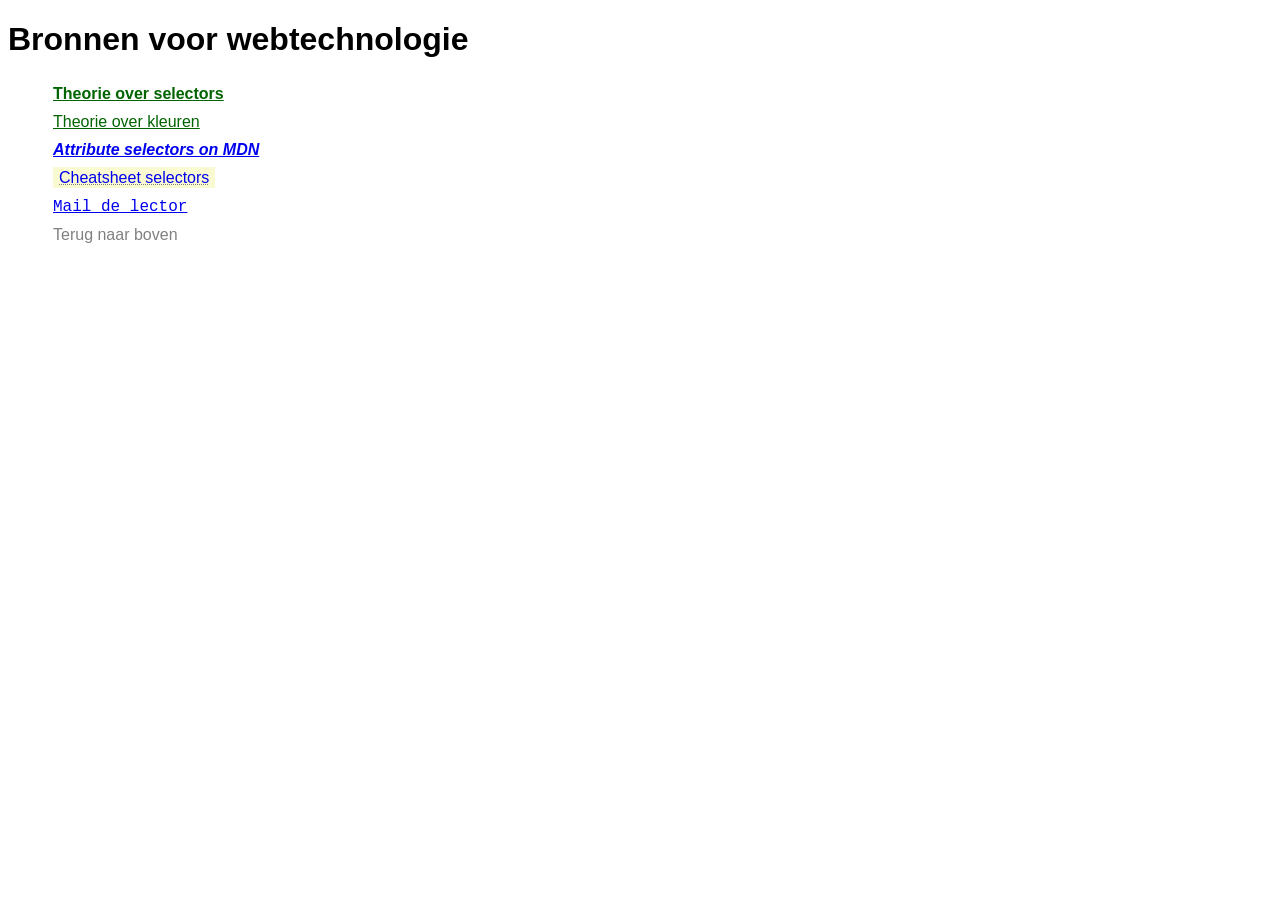
<file: attribute-selectors/index.html>
<!DOCTYPE html>
<html lang="nl-BE">
	<head>
		<meta charset="UTF-8">
		<meta name="viewport" content="width=device-width, initial-scale=1.0">
		<title>attribute-selectors</title>
		<link rel="stylesheet" href="./css/style.css">
	</head>
	<body>
		<main id="bronnen">
			<h1>Bronnen voor webtechnologie</h1>
			<ul>
				<li><a href="https://webtechnologie.programmeren-ap.be/css/selectors/basis-selectors" target="_blank">Theorie over selectors</a></li>
				<li><a href="https://webtechnologie.programmeren-ap.be/css/basis/kleur">Theorie over kleuren</a></li>
				<li><a href="https://developer.mozilla.org/en-US/docs/Web/CSS/Reference/Selectors/Attribute_selectors" lang="en" target="_blank">Attribute selectors on MDN</a></li>
				<li><a href="cheatsheet.pdf" title="PDF van 2 pagina's">Cheatsheet selectors</a></li>
				<li><a href="mailto:lector@ap.be">Mail de lector</a></li>
				<li><a href="#bronnen">Terug naar boven</a></li>
			</ul>
		</main>
	</body>
</html>
</file>
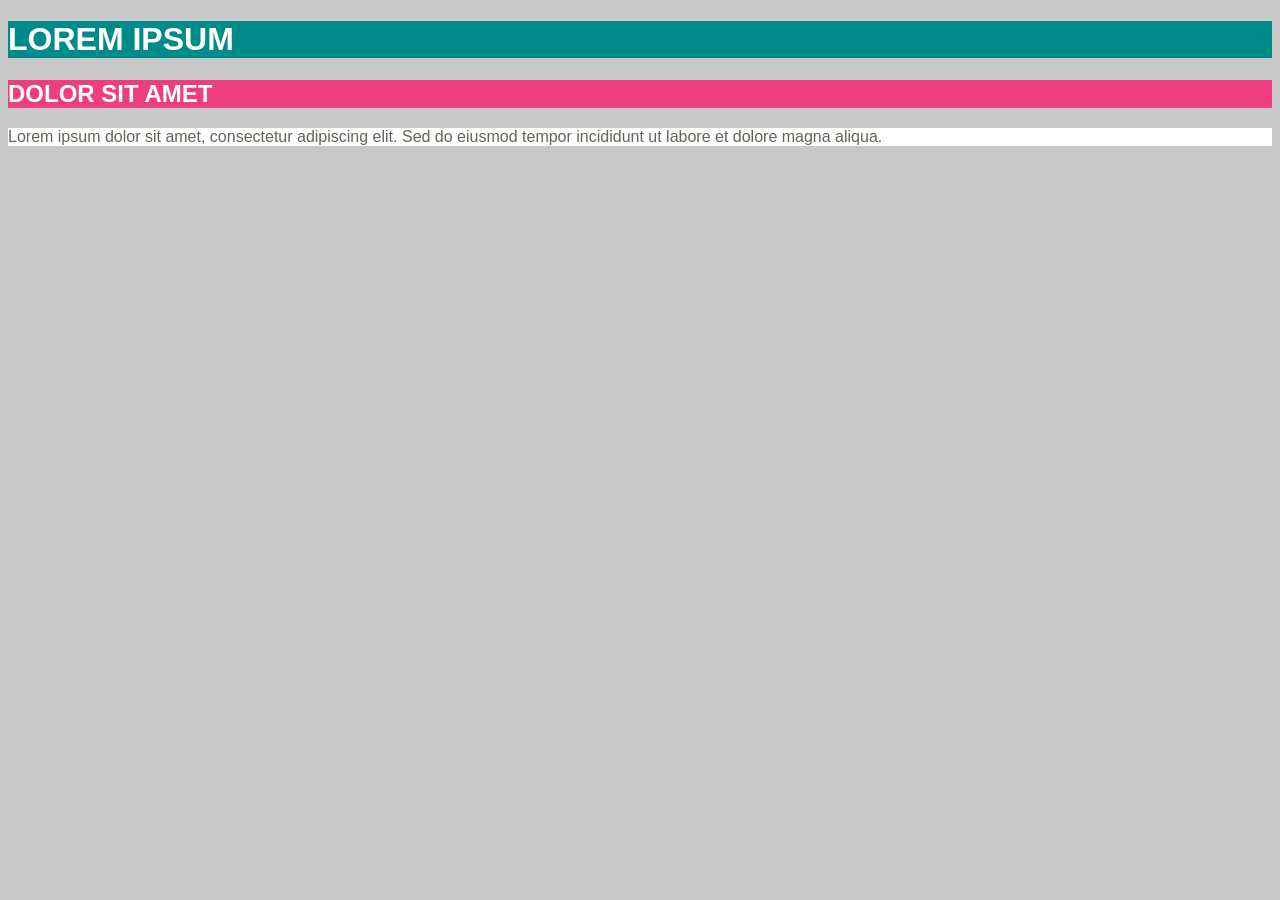
<file: background/index.html>
<!DOCTYPE html>
<html lang="nl">
<head>
    <meta charset="UTF-8">
    <meta name="viewport" content="width=device-width, initial-scale=1.0">
    <title>Labo 3 - Background</title>
    <link rel="stylesheet" href="css/style.css">
</head>
<body>
    <main>
        <h1>Lorem ipsum</h1>
        <h2>Dolor sit amet</h2>
        <p>Lorem ipsum dolor sit amet, consectetur adipiscing elit. Sed do eiusmod tempor incididunt ut labore et dolore magna aliqua.</p>
    </main>
</body>
</html>
</file>
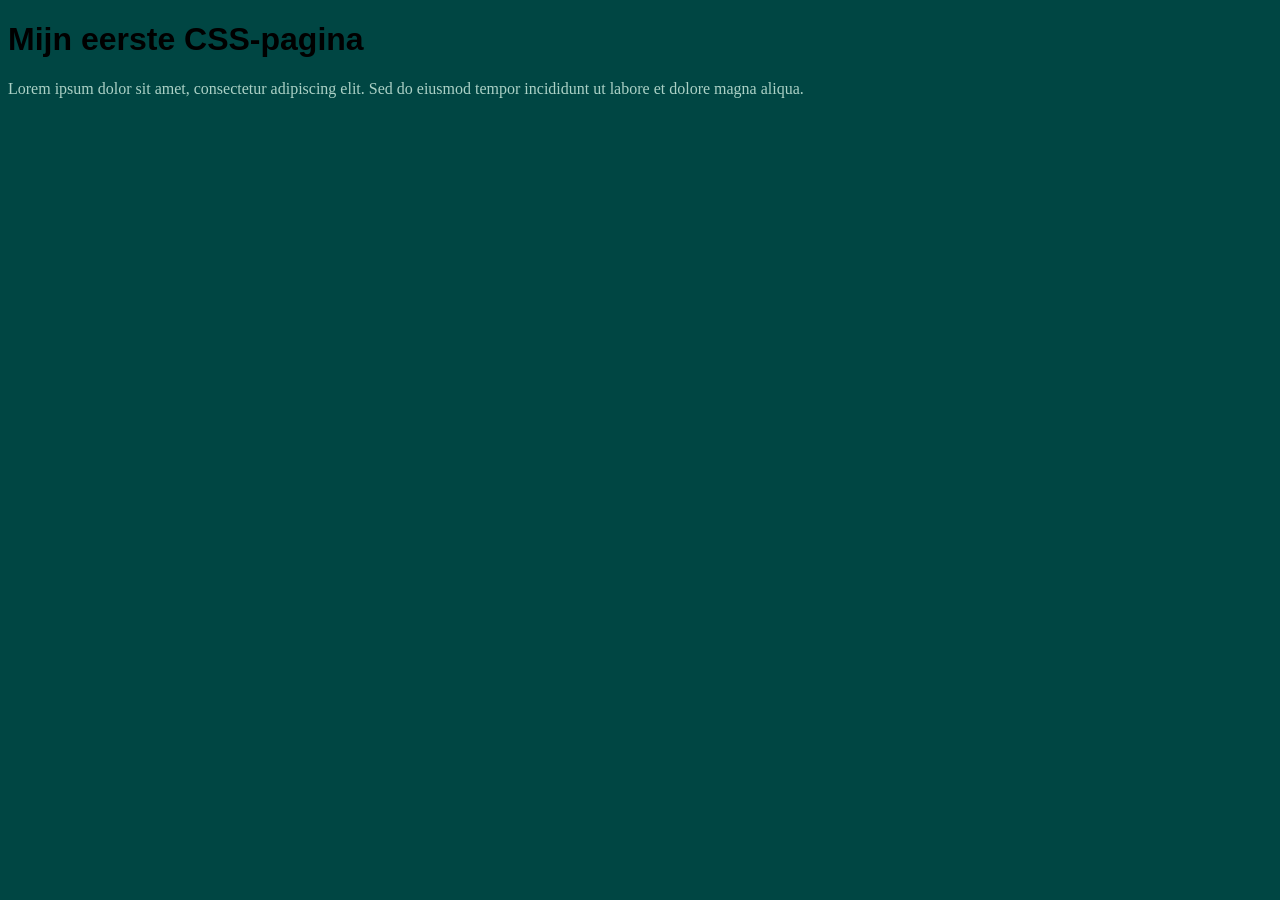
<file: color/index.html>
<!DOCTYPE html>
<html lang="nl">
<head>
    <meta charset="UTF-8">
    <meta name="viewport" content="width=device-width, initial-scale=1.0">
    <title>Labo 3 - Color</title>
    <link rel="stylesheet" href="css/style.css">
</head>
<body>
    <h1>Mijn eerste CSS-pagina</h1>
    <p>Lorem ipsum dolor sit amet, consectetur adipiscing elit. Sed do eiusmod tempor incididunt ut labore et dolore magna aliqua.</p>
</body>
</html>
</file>
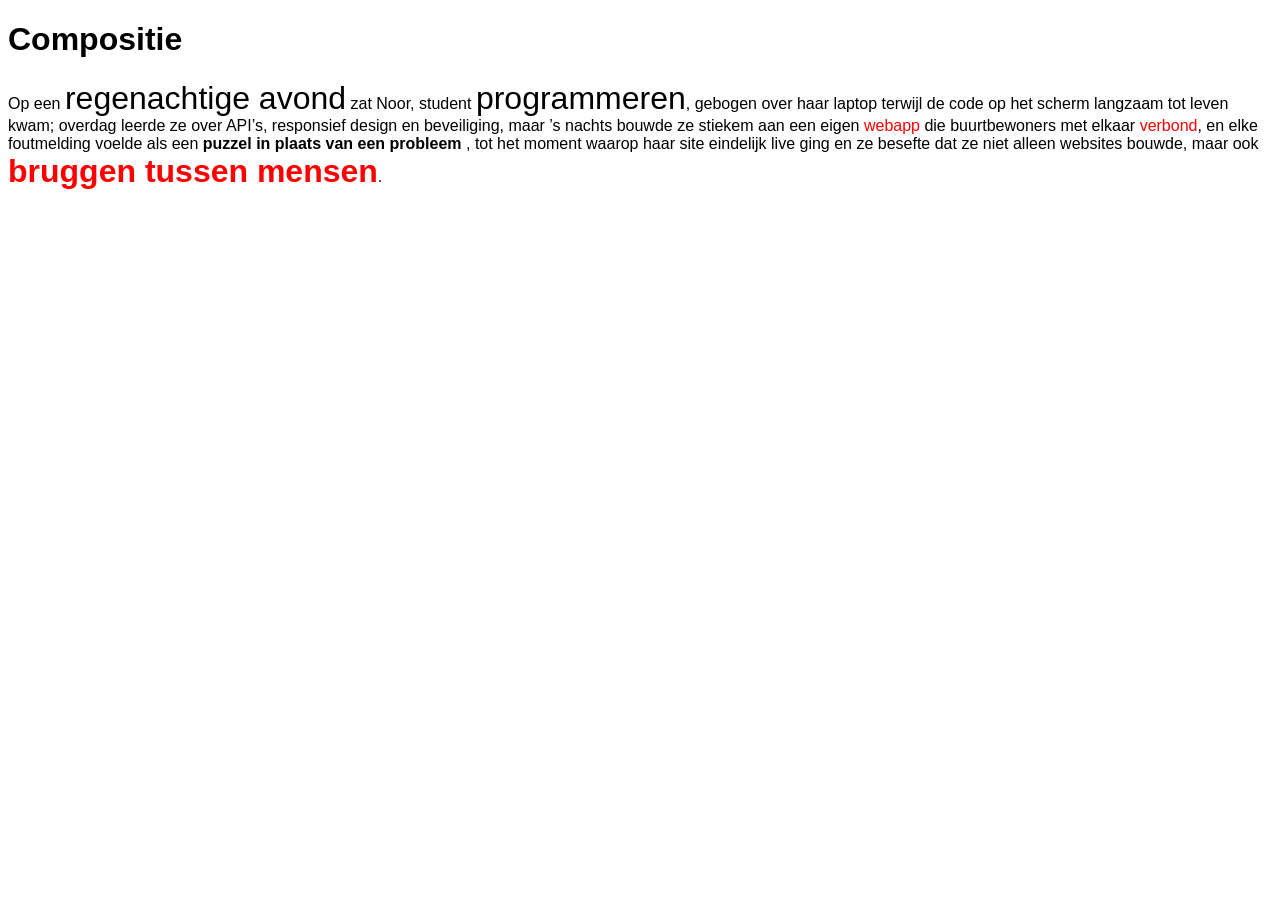
<file: compositie/index.html>
<!DOCTYPE html>
<html lang="nl">
    <head>
        <meta charset="UTF-8">
        <meta name="viewport" content="width=device-width, initial-scale=1.0">
        <link rel="stylesheet" href="css/style.css">
    </head>
    <body>
        <h1>Compositie</h1>
        <p>Op een <span class="big">regenachtige avond</span> zat Noor, student <span class="big">programmeren</span>, gebogen over haar laptop terwijl de code op het scherm
langzaam tot leven kwam; overdag leerde ze over API’s, responsief design en beveiliging, maar ’s nachts bouwde ze
stiekem aan een eigen <span class="red">webapp</span> die buurtbewoners met elkaar <span class="red">verbond</span>, en elke foutmelding voelde als een <span class="bold">puzzel in
plaats van een probleem </span>, tot het moment waarop haar site eindelijk live ging en ze besefte dat ze niet alleen
websites bouwde, maar ook <span class="big red bold">bruggen tussen mensen</span>.</p>
    </body>
</html>
</file>
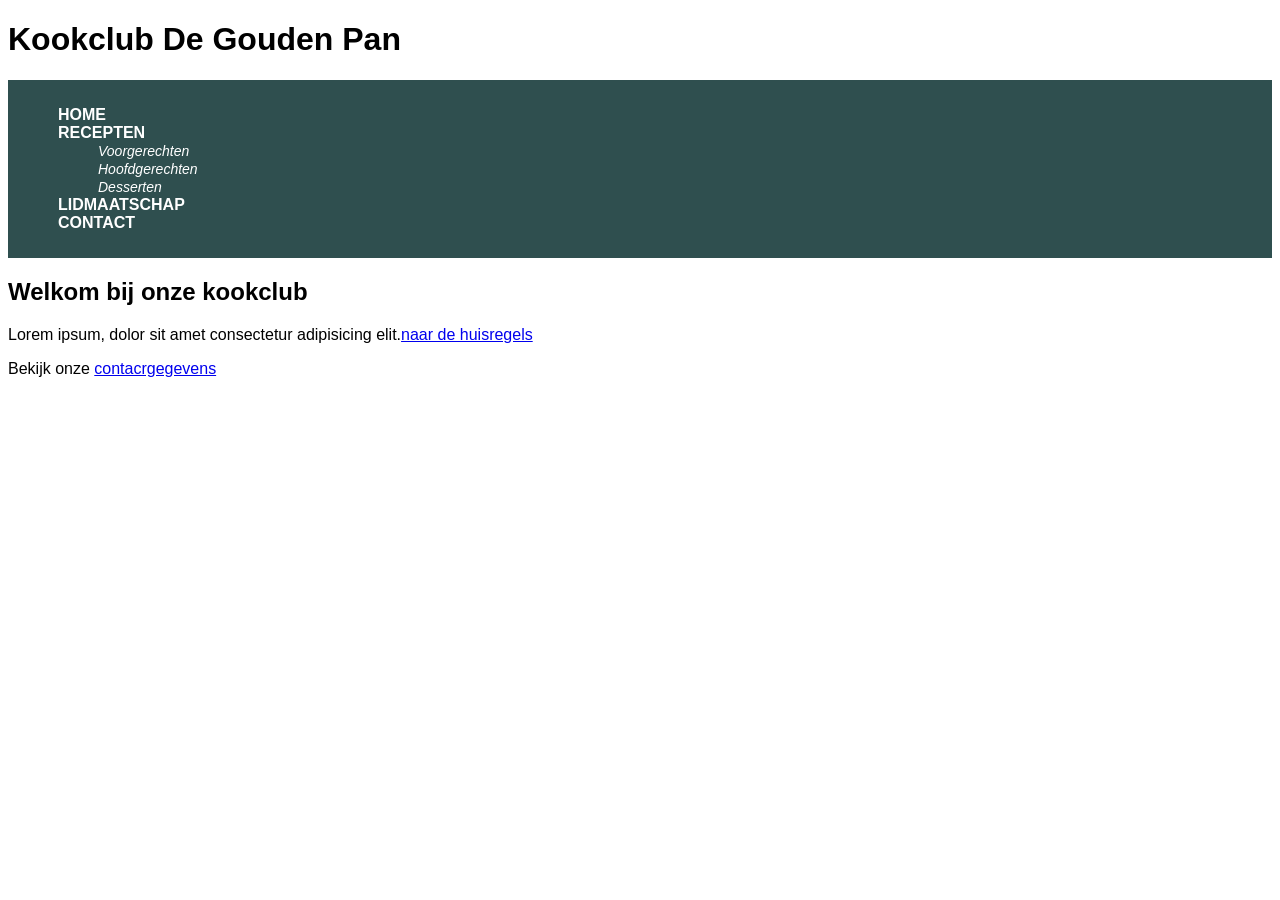
<file: nav-selectors/index.html>
<!DOCTYPE html>
<html lang="nl">
    <head>
        <meta charset="UTF-8">
        <meta name="viewport" content="width=device-width, initial-scale=1.0">
        <link rel="stylesheet" href="css/style.css">
        <title>Kookclub de gouden pan</title>
    </head>
    <body>
        <header>
            <h1>Kookclub De Gouden Pan</h1>
            <nav>
                <ul>
                    <li><a href="#">Home</a></li>
                    <li>
                        <a href="#">Recepten</a>
                        <ul>
                        <li><a href="#">Voorgerechten</a></li>
                        <li><a href="#">Hoofdgerechten</a></li>
                        <li><a href="#">Desserten</a></li>
                        </ul>
                    </li>
                    <li><a href="#">Lidmaatschap</a></li>
                    <li><a href="#">Contact</a></li>
                </ul>
            </nav>
            </header>
            <main>
                <h2>Welkom bij onze kookclub</h2>
                <p>Lorem ipsum, dolor sit amet consectetur adipisicing elit.<a href="#">naar de huisregels</a></p>
            </main>
            <footer>
            <p>Bekijk onze <a href="#">contacrgegevens</a></p>
            </footer>
    </body>
</html>
</file>
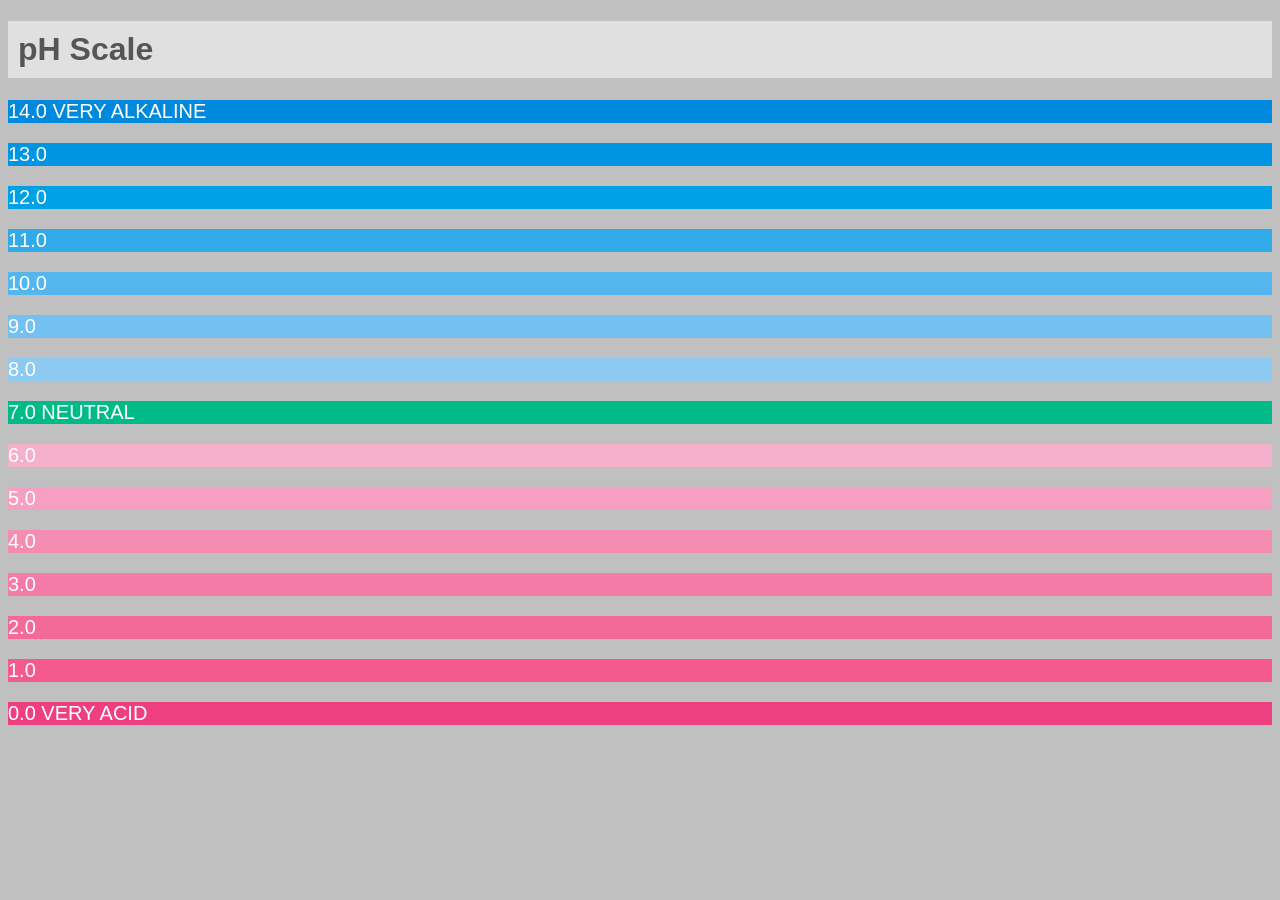
<file: ph-scale/index.html>
<!DOCTYPE html>
<html lang="nl">
<head>
    <meta charset="UTF-8">
    <meta name="viewport" content="width=device-width, initial-scale=1.0">
    <title>pH Scale</title>
    <link rel="stylesheet" href="css/style.css">
</head>
<body>
    <h1>pH Scale</h1>

    <p class="fourteen">14.0 VERY ALKALINE</p>
    <p class="thirteen">13.0</p>
    <p class="twelve">12.0</p>
    <p class="eleven">11.0</p>
    <p class="ten">10.0</p>
    <p class="nine">9.0</p>
    <p class="eight">8.0</p>
    <p class="seven">7.0 NEUTRAL</p>
    <p class="six">6.0</p>
    <p class="five">5.0</p>
    <p class="four">4.0</p>
    <p class="three">3.0</p>
    <p class="two">2.0</p>
    <p class="one">1.0</p>
    <p class="zero">0.0 VERY ACID</p>
</body>
</html>
</file>
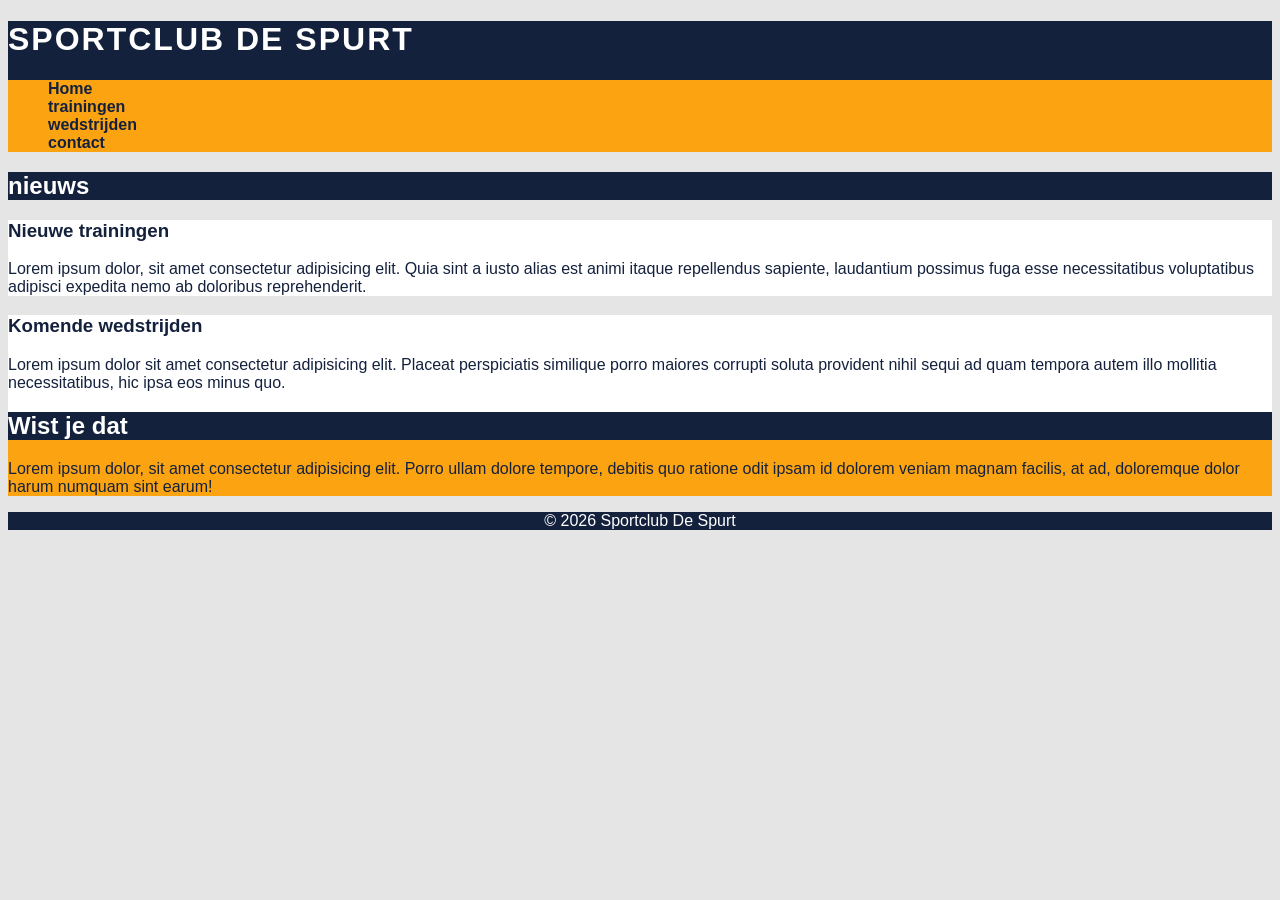
<file: semantic-universal/index.html>
<!DOCTYPE html>
<html lang="nl">
    <head>
        <title>Sportclub De Spurt</title>
        <meta charset="UTF-8" >
        <meta name="viewport" content="width=device-width, initial-scale=1.0">
        <link rel="stylesheet" href="css/style.css">
    </head>
    <body>
    <header>
        <h1>Sportclub De Spurt</h1>
        <nav>
        <ul>
            <li><a href="#">Home</a></li>
            <li><a href="#">trainingen</a></li>
            <li><a href="#">wedstrijden</a></li>
            <li><a href="#">contact</a></li>
        </ul>
        </nav>
    </header>
    <main>
        <section>
                <h2>nieuws</h2>
           <article>
            <h3>Nieuwe trainingen</h3>
            <p>Lorem ipsum dolor, sit amet consectetur adipisicing elit. Quia sint a iusto alias est animi itaque repellendus sapiente, laudantium possimus fuga esse necessitatibus voluptatibus adipisci expedita nemo ab doloribus reprehenderit.</p>
           </article> 
           <article>
            <h3>Komende wedstrijden</h3>
            <p>Lorem ipsum dolor sit amet consectetur adipisicing elit. Placeat perspiciatis similique porro maiores corrupti soluta provident nihil sequi ad quam tempora autem illo mollitia necessitatibus, hic ipsa eos minus quo.</p>
           </article>
        </section>
        <aside>
            <h2>Wist je dat</h2>
            <p>Lorem ipsum dolor, sit amet consectetur adipisicing elit. Porro ullam dolore tempore, debitis quo ratione odit ipsam id dolorem veniam magnam facilis, at ad, doloremque dolor harum numquam sint earum!</p>
        </aside>
    </main>
    <footer>© 2026 Sportclub De Spurt</footer>
</body>
</html>
</file>
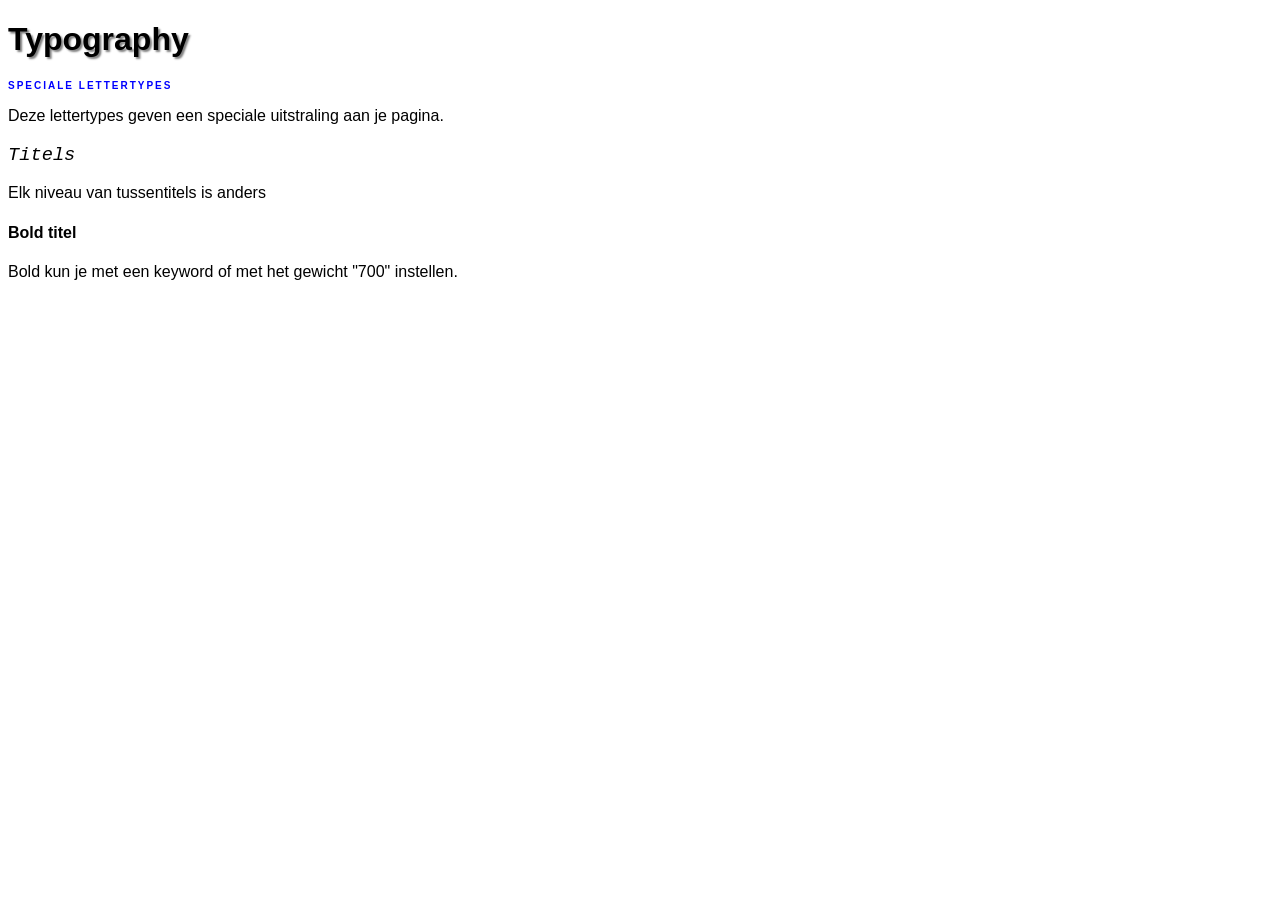
<file: typo/index.html>
<!DOCTYPE html>
<html lang="nl">
<head>
    <meta charset="UTF-8">
    <meta name="viewport" content="width=device-width, initial-scale=1.0">
    <title>Labo 3 - Typography</title>
    <link rel="stylesheet" href="css/style.css">
</head>
<body>
    <h1>Typography</h1>

    <h2>Speciale lettertypes</h2>
    <p>Deze lettertypes geven een speciale uitstraling aan je pagina.</p>

    <h3>Titels</h3>
    <p>Elk niveau van tussentitels is anders</p>

    <h4>Bold titel</h4>
    <p>Bold kun je met een keyword of met het gewicht "700" instellen.</p>
</body>
</html>
</file>
<file: attribute-selectors/css/style.css>
* {
    font-family: Arial, Helvetica, sans-serif;
}

ul {
    list-style-type: none;
}

li {
    padding: 5px;
}

/* Links die openen in een nieuw tabblad */
a[target="_blank"] {
    font-weight: bold;
}

/* Engelstalige bronnen */
a[lang="en"] {
    font-style: italic;
}

/* Links naar de AP-cursus */
a[href*="programmeren-ap.be"] {
    color: darkgreen;
}

/* Links naar PDF-bestanden */
a[href$=".pdf"] {
    background-color: lightgoldenrodyellow;
    padding: 2px 6px;
}

/* Maillinks */
a[href^="mailto:"] {
    font-family: "Courier New", Courier, monospace;
}

/* Interne links */
a[href^="#"] {
    color: gray;
    text-decoration: none;
}

/* Links met een title-attribuut */
a[title] {
    text-decoration-line: underline;
    text-decoration-style: dotted;
    text-decoration-color: gray;
    text-decoration-thickness: 1px;
}
</file>
<file: background/css/style.css>
body {
    font-family: Arial, Helvetica, sans-serif;
    background-color: #c8c8c8;
}

h1, h2 {
    color: white;
    text-transform: uppercase;
}

h1 {
    background-color: darkcyan;
}

h2 {
    background-color: #ee3e80;
}

p {
    background-color: white;
    color: #64645a;
}
</file>
<file: color/css/style.css>
body {
    background-color: #004643;
}

h1 {
    font-family: Arial;
}

p {
    color: #abd1c6;
}
</file>
<file: compositie/css/style.css>
body {
    font-family: Arial, Helvetica, sans-serif;
}
.big { 
    font-size: 32px;
}
.bold {
    font-weight: bold;
}
.red {
    color: red;
}
</file>
<file: nav-selectors/css/style.css>
* {
    font-family: Arial, Helvetica, sans-serif;
}
nav {
    background-color: darkslategray;
    padding: 10px;
}
nav a {
    color: white;
    text-decoration: none;
}
nav ul{
    list-style-type: none;
}
nav > ul > li > a {
    font-weight: bold;
    text-transform: uppercase;
}
nav > ul > li > ul > li > a {
    font-size: 14px;
    font-style: italic;
}
</file>
<file: ph-scale/css/style.css>
body {
    background-color: #c0c0c0;
    font-family: Arial, Helvetica, sans-serif;
}

h1 {
    background-color: #e0e0e0;
    color: #555555;
    padding: 10px;
}

p {
    color: white;
    font-size: 20px;
    margin: 20px 0;
}

p.fourteen {
    background-color: #0088dd;
}

p.thirteen {
    background-color: #0095e2;
}

p.twelve {
    background-color: #00a0e6;
}

p.eleven {
    background-color: #30aae9;
}

p.ten {
    background-color: #54b6ed;
}

p.nine {
    background-color: #72c1f0;
}

p.eight {
    background-color: #8ccaf2;
}

p.seven {
    background-color: #00bb88;
}

p.six {
    background-color: #f5b0cc;
}

p.five {
    background-color: #f69fc0;
}

p.four {
    background-color: #f58cb2;
}

p.three {
    background-color: #f47ba6;
}

p.two {
    background-color: #f36a98;
}

p.one {
    background-color: #f45a8b;
}

p.zero {
    background-color: #ee3f80;
}
</file>
<file: semantic-universal/css/style.css>
* {
    font-family: Arial, Helvetica, sans-serif;
    color: #14213d;
}
body {
    background-color: #e5e5e5;
}
header {
    background-color: #14213d;
}
section {
    background-color: #e5e5e5;
}
nav {
    background-color: #fca311;
}
main {
    background-color: #ffffff;
}
article {
    background-color: #ffffff;
}
aside {
    background-color: #fca311;
}
h1 {
    color: white;
    font-weight: 700;
    letter-spacing: 2px;
    text-transform: uppercase;
}
h2 {
    background-color: #14213d;
    color: white;
}
footer {
    color: white;
    text-align: center; 
    background-color: #14213d;  
}
nav ul {
    list-style: none;
}
nav a {
    text-decoration: none;
    font-weight: bold;
}
</file>
<file: typo/css/style.css>
body {
    font-family: Arial, Helvetica, sans-serif;
}

h1 {
    text-shadow: 2px 2px 2px gray;
}

h2 {
    font-size: 10px;
    color: blue;
    letter-spacing: 2px;
    text-transform: uppercase;
}

h3 {
    font-family: "Courier New", Courier, monospace;
    font-weight: normal;
    font-style: italic;
}

h4 {
    font-weight: bold;
}
</file>
